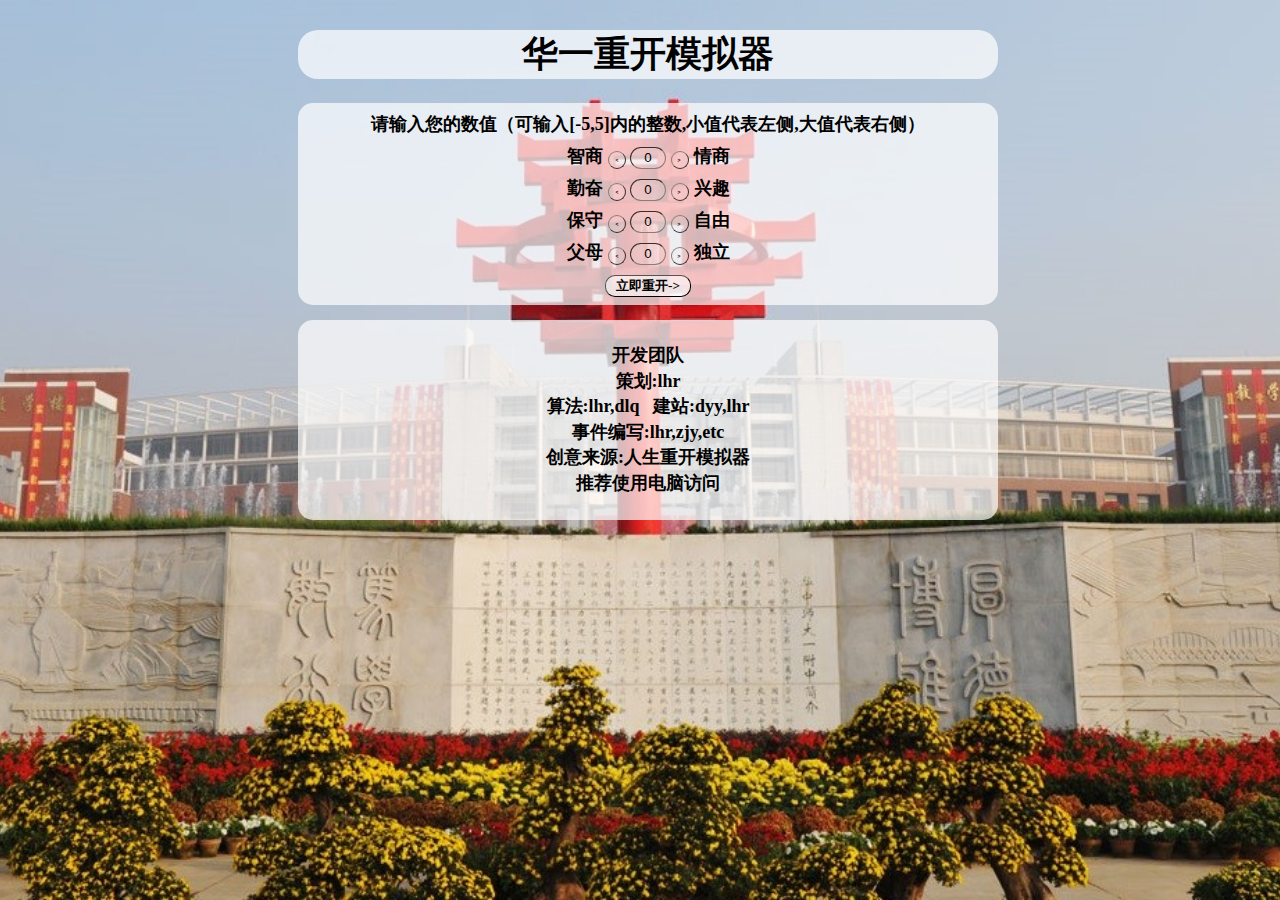
<file: index.html>
<!doctype html>
<html>

<head>
  <meta charset="utf-8">
  <title>华一重开模拟器</title>
  <link href="css/restart.css" rel="stylesheet">
</head>

<body>
  <div class="header">
    <div class="header-box">
      <h1>华一重开模拟器</h1>
    </div>
  </div>
  <div class="mid">
    <div class="input">
      <div class="input-title">
        请输入您的数值（可输入[-5,5]内的整数,小值代表左侧,大值代表右侧）
      </div>
      <div class="form">

        智商<button class="bt-mi" onclick="minus1()">&lt;</button>
        <input type="number" id="i1" max="5" min="-5" step="1" value="0" autocomplete="off">
        <button class="bt-ad" onclick="add1()">&gt;</button>情商<br>
        <script>
          function add1() {
            if (document.getElementById("i1").value < 5) {
              document.getElementById("i1").value = Number(document.getElementById("i1").value) + 1;
            }
          }
          function minus1() {
            if (document.getElementById("i1").value > -5) {
              document.getElementById("i1").value = Number(document.getElementById("i1").value) - 1;
            }
          }
        </script>

        勤奋<button class="bt-mi" onclick="minus2()">&lt;</button>
        <input type="number" id="i2" max="5" min="-5" step="1" value="0" autocomplete="off">
        <button class="bt-ad" onclick="add2()">&gt;</button>兴趣<br>
        <script>
          function add2() {
            if (document.getElementById("i2").value < 5) {
              document.getElementById("i2").value = Number(document.getElementById("i2").value) + 1;
            }
          }
          function minus2() {
            if (document.getElementById("i2").value > -5) {
              document.getElementById("i2").value = Number(document.getElementById("i2").value) - 1;
            }
          }
        </script>

        保守<button class="bt-mi" onclick="minus3()">&lt;</button>
        <input type="number" id="i3" max="5" min="-5" step="1" value="0" autocomplete="off">
        <button class="bt-ad" onclick="add3()">&gt;</button>自由<br>
        <script>
          function add3() {
            if (document.getElementById("i3").value < 5) {
              document.getElementById("i3").value = Number(document.getElementById("i3").value) + 1;
            }
          }
          function minus3() {
            if (document.getElementById("i3").value > -5) {
              document.getElementById("i3").value = Number(document.getElementById("i3").value) - 1;
            }
          }
        </script>

        父母<button class="bt-mi" onclick="minus4()">&lt;</button>
        <input type="number" id="i4" max="5" min="-5" step="1" value="0" autocomplete="off">
        <button class="bt-ad" onclick="add4()">&gt;</button>独立<br>
        <script>
          function add4() {
            if (document.getElementById("i4").value < 5) {
              document.getElementById("i4").value = Number(document.getElementById("i4").value) + 1;
            }
          }
          function minus4() {
            if (document.getElementById("i4").value > -5) {
              document.getElementById("i4").value = Number(document.getElementById("i4").value) - 1;
            }
          }
        </script>

        <span class="bt_container"><button class="bt-sm" onclick="restart()">立即重开-></button></span>

        <script>
          function restart() {
            var j1 = document.getElementById("i1").value;
            var j2 = document.getElementById("i2").value;
            var j3 = document.getElementById("i3").value;
            var j4 = document.getElementById("i4").value;
            var randomNumber = Math.floor(Math.random() * 10); //生成0到10之间的随机数
            window.open("content/202009-" + j1 + "-" + j2 + "-" + j3 + "-" + j4 + "-" + randomNumber + ".html");

            //document.getElementById("j202009").src = "content/202009-" + j1 + "-" + j2 + "-" + j3 + "-" + j4 + "-" + randomNumber + ".html";
            //document.getElementById("hdn").style = "display: blocks";
          }
        </script>
      </div>
    </div>

    <div class="about">
      <p>开发团队<br>
        策划:lhr<br>
        算法:lhr,dlq&nbsp;&nbsp;&nbsp;建站:dyy,lhr<br>
        事件编写:lhr,zjy,etc<br>
        创意来源:人生重开模拟器<br>
        推荐使用电脑访问
      </p>
    </div>

  </div>
</body>

</html>
</file>
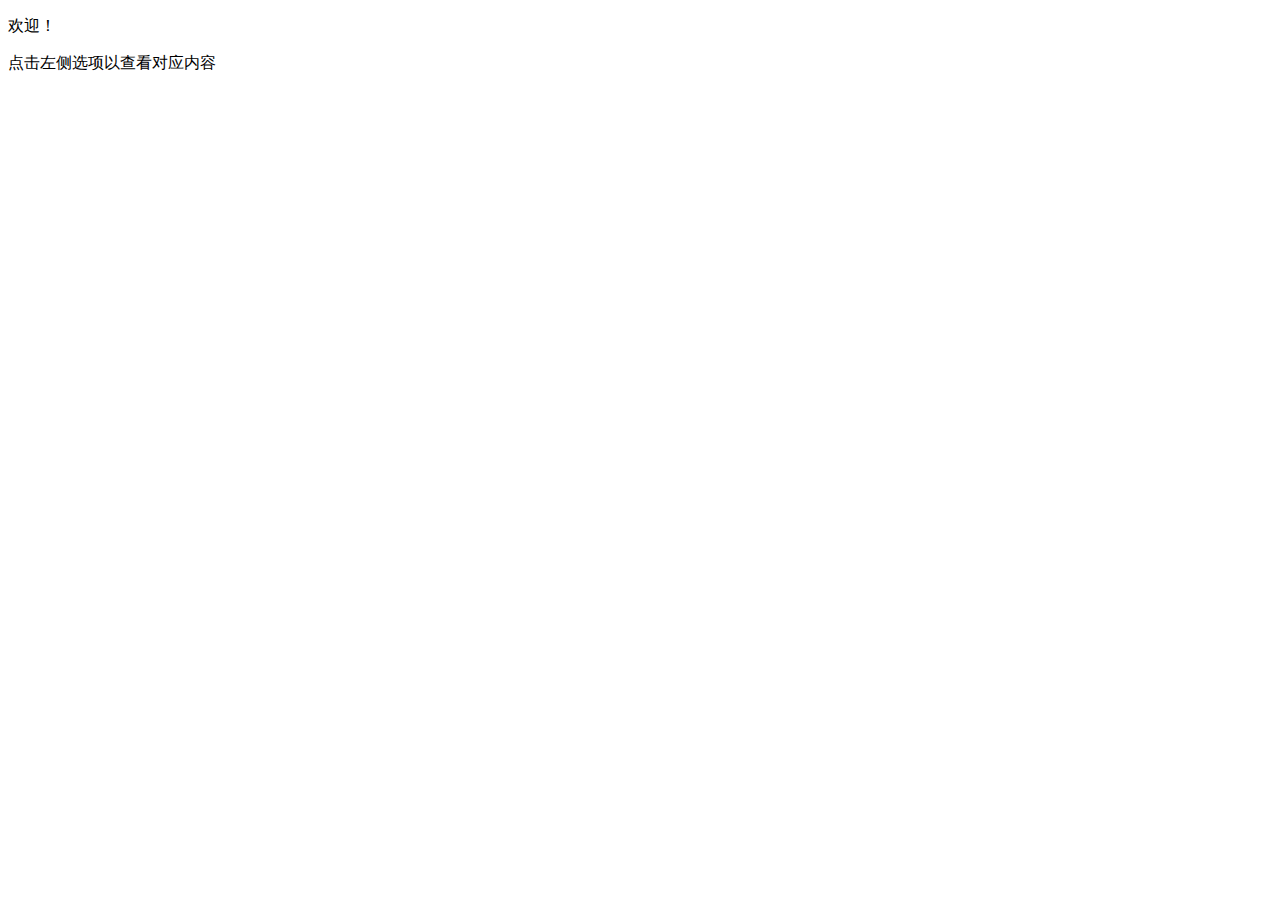
<file: main.html>
<!DOCTYPE html PUBLIC "-//W3C//DTD XHTML 1.0 Transitional//EN" "http://www.w3.org/TR/xhtml1/DTD/xhtml1-transitional.dtd">
<html xmlns="http://www.w3.org/1999/xhtml">
<head>
<meta http-equiv="Content-Type" content="text/html; charset=utf-8" />
<title>无标题文档</title>
</head>

<body>
  <p>欢迎！</p>
  <p>点击左侧选项以查看对应内容</p>
</body>
</html>
</file>
<file: css/restart.css>
body {
	font-family: 'STKaiti';
	font-size: 18px;
	width: 100%;
	height: 100%;
	background: url('./../img/top.jpg');
	background-attachment: fixed;
	background-position: 50%;
	background-repeat: no-repeat;
	background-size: cover;
}

.mid {
	width: 100%;
}

.journal,.input,.header-box,.about {
	background:rgba(255, 255, 255, 0.7);
}

.header {
	width: 100%;
	margin-top: 30px;
}

.header-box {
	margin: auto auto;
	width:100%;
	height: fit-content;
	max-width: 700px;
	border-radius: 20px;
}

h1 {
	text-align: center;
}

.input-title,.form {
	text-align: center;
	line-height: 2rem;
	font-weight: bold;
}

.about {
	text-align: center;
	line-height: 1.6rem;
	font-weight: bold;
}

.journal,.input,.about {
	width: 100%;
	max-width: 700px;
	margin: auto auto;
	border-radius: 15px;
	margin-top: 15px;
	padding-top: 5px;
	padding-bottom: 5px;
}

input {
	width: 30px;
	background: rgba(255, 255, 255, 0.1);
	border-radius: 15px;
	text-align: center;
}

input,.bt-ad,.bt-mi {
	border-width: 1.5px;
	border-color: rgb(135, 127, 119);
	height: 18px;
}

.bt-cl,.bt-sm {
	padding-left: 10px;
	padding-right: 10px;
	border-width: 1px;
	border-radius: 10px;
	background: rgba(255, 255, 255, 0.6);
	font-family: 'STKaiti';
	font-weight: 700;
}

.bt-sm:hover {
	background: rgba(255, 255, 255, 1);
}

.bt-sm {
	margin-left: 0px;
}

.bt-ad,.bt-mi {
	border-width: 1px;
	border-radius: 10px;
	background: rgba(255, 255, 255, 0.1);
	font-size: 5px;
	font-weight: 700;
	width: 18px;
}

.bt-ad {
	margin-right: 5px;
	text-align: left;
}
.bt-mi {
	margin-left: 5px;
	text-align: right;
}

.journal-box {
	margin-left: 20px;
	margin-right: 20px;
}

.journal-title {
	font-size: 1.3rem;
	font-weight: bold;
}

.journal-frame {
	width: 100%;
	
}

iframe {
	border: none;
}

object {
	width: 100%;
}

embed {
	width: 100%;
}

.journal,.journal-content,.journal-box,.journal-frame,object,embed {
	height: 250px;
}

::-webkit-scrollbar {
	display: none;
}

.hdn {
	display: none;
}

input::-webkit-inner-spin-button {
-webkit-appearance: none;
}

@media screen and (max-width: 1199px) {
	.bt-ad,.bt-mi {
		font-size: 30px;
	}
	body {
		font-size: 35px;
	}
	.input {
		padding-top: 25px;
		margin-bottom: 40px;
	}
	.about {
		line-height: 2.5rem;
	}
	.form {
		font-size: 45px;
		line-height: 6rem;
		padding-bottom: 30px;
		margin-top: 40px;
	}
	input,.bt-ad,.bt-mi {
		height: 50px;
		border-radius: 20px;
	}
	.bt-ad,.bt-mi {
		width: 50px;
		font-size: 40px;
	}
	input {
		width: 90px;
		font-size: 40px;
		font-weight: bold;
	}
	.bt-sm {
		height: fit-content;
		font-size: 45px;
		margin-top: 30px;
		border-radius: 45px;
	}
	.journal,.input,.about,.header-box{
		max-width: 850px;
	}
}
</file>
